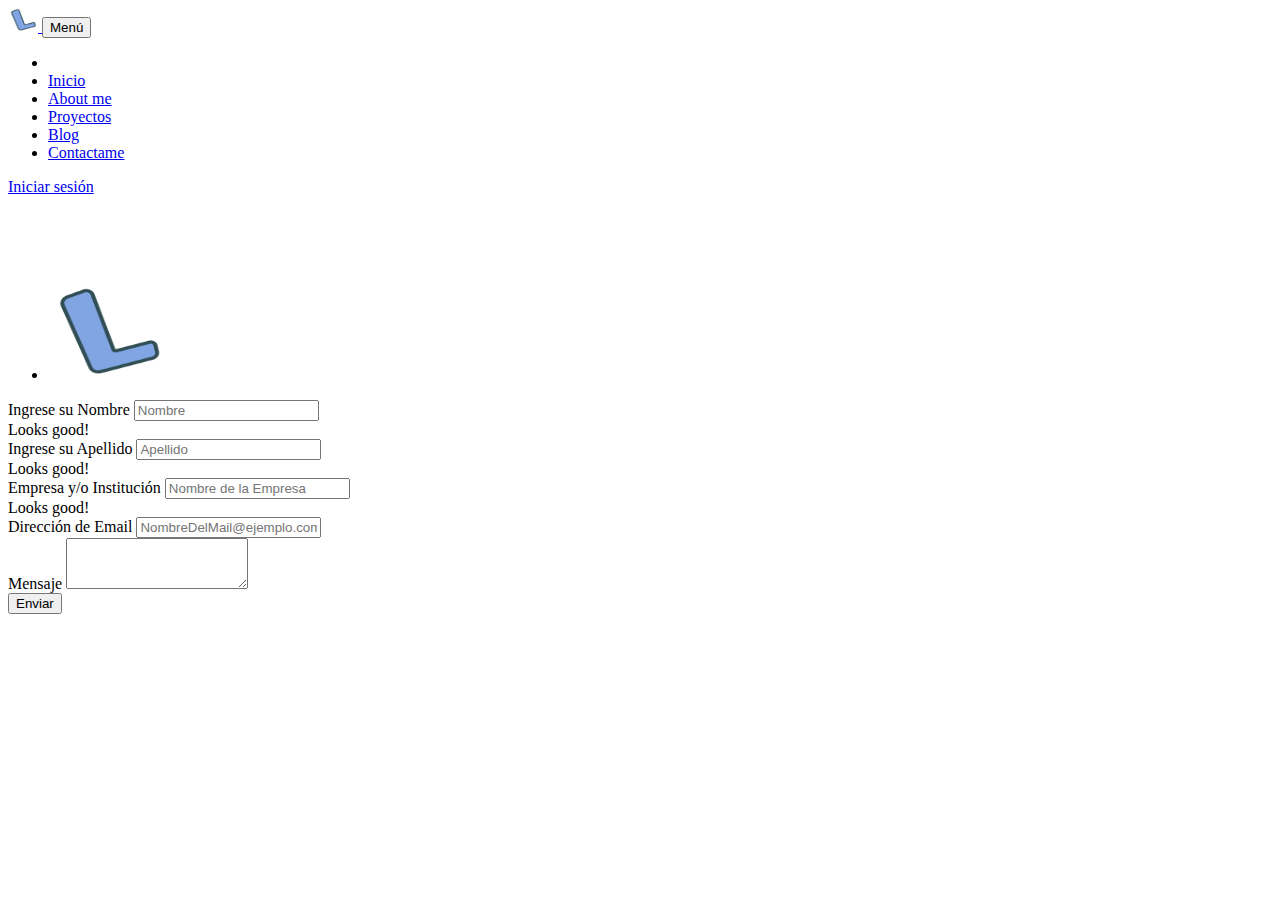
<file: template/Contactame.html>
<!doctype html>
<html lang="en">
  <head>
    <meta charset="utf-8">
    <meta name="viewport" content="width=device-width, initial-scale=1">
    <title>Luis Fernando Armas Perez</title>
    <link href="https://cdn.jsdelivr.net/npm/bootstrap@5.2.1/dist/css/bootstrap.min.css" rel="stylesheet" integrity="sha384-iYQeCzEYFbKjA/T2uDLTpkwGzCiq6soy8tYaI1GyVh/UjpbCx/TYkiZhlZB6+fzT" crossorigin="anonymous">
    <link rel="icon" href="../static/Images/Logo.ico"> <!-- El siguiente codigo le agrega un icono a la pestaña -->
  </head>
  <body>
    <header>
      <!-- El siguiente codigo es la barra de navegacion NAV de bootstrap -->
      <nav class="navbar navbar-expand-lg fixed-top bg-light">
        <div class="container-fluid">
          <a class="navbar-brand" href="../template/PrincipalPage.html"> 
            <img src="../static/Images/Logo.ico" alt="" width="30" height="24"> <!-- Este codigo le agrega un icono a la barra NAV -->
          </a>
          <button class="navbar-toggler" type="button" data-bs-toggle="collapse" data-bs-target="#navbarNav" aria-controls="navbarNav" aria-expanded="false" aria-label="Toggle navigation">
          <span class="navbar-toggler-icon"></span> Menú
          </button>
          <div class="collapse navbar-collapse" id="navbarNav">
            <ul class="navbar-nav">
              <li class="nav-item">
                <a class="nav-link active" aria-current="page" href="#"></a>
              </li>
              <li class="nav-item">
                <a class="nav-link" href="../template/index.html">Inicio</a>
              </li>
              <li class="nav-item">
                <a class="nav-link" href="../template/PrincipalPage.html">About me</a>
              </li>
              <li class="nav-item">
                <a class="nav-link" href="../template/Proyectos.html">Proyectos</a>
              </li>
              <li class="nav-item">
                <a class="nav-link" href="../template/Blog.html">Blog</a>
              </li>
              <li class="nav-item">
                <a class="nav-link" href="../template/Contactame.html">Contactame</a>
              </li>
            </ul>
          </div>
            <form class="d-flex" role="">
              <a href="../template/iniciarSesion.html" class="btn btn-outline-success">Iniciar sesión</a>
            </form>
        </div>
      </nav>
    </header>
    <br>
    <br>
    <br>
    <br>
       <!-- El siguiente codigo es un formulario de contacto utilizando FORM CONTROL Y CUSTOM STYLE de bootstrap -->
       <div class="container">
        <form class="row g-3 needs-validation" novalidate>
          <ul class="nav justify-content-center">
              <li class="nav-item">
                  <nav class="nav-link" href="#"><img src="../static/Images/Logo.ico" alt="" width="120" height="96"></nav>
              </li>
          </ul>
          <div class="col-md-4">
            <label for="validationCustom01" class="form-label">Ingrese su Nombre</label>
            <input type="text" class="form-control" id="validationCustom01" value="" placeholder="Nombre"required>
            <div class="valid-feedback">
              Looks good!
            </div>
          </div>
          <div class="col-md-4">
            <label for="validationCustom02" class="form-label">Ingrese su Apellido</label>
            <input type="text" class="form-control" id="validationCustom02" value="" placeholder="Apellido" required>
            <div class="valid-feedback">
              Looks good!
            </div>
          </div>
          <div class="col-md-4">
            <label for="validationCustom02" class="form-label">Empresa y/o Institución</label>
            <input type="text" class="form-control" id="validationCustom03" value="" placeholder="Nombre de la Empresa" required>
            <div class="valid-feedback">
              Looks good!
            </div>
          </div>
          <div class="mb-3">
            <label for="exampleFormControlInput1" class="form-label">Dirección de Email</label>
            <input type="email" class="form-control" id="exampleFormControlInput1" placeholder="NombreDelMail@ejemplo.com">
          </div>
          <div class="mb-3">
            <label for="exampleFormControlTextarea1" class="form-label">Mensaje</label>
            <textarea class="form-control" id="exampleFormControlTextarea1" rows="3"></textarea>
          </div>
          <div class="col-12">
              <button class="btn btn-primary" type="submit">Enviar</button>
          </div>
        </form>
       </div>
  
    <script src="https://cdn.jsdelivr.net/npm/bootstrap@5.2.1/dist/js/bootstrap.bundle.min.js" integrity="sha384-u1OknCvxWvY5kfmNBILK2hRnQC3Pr17a+RTT6rIHI7NnikvbZlHgTPOOmMi466C8" crossorigin="anonymous"></script>
  </body>
</html>
</file>
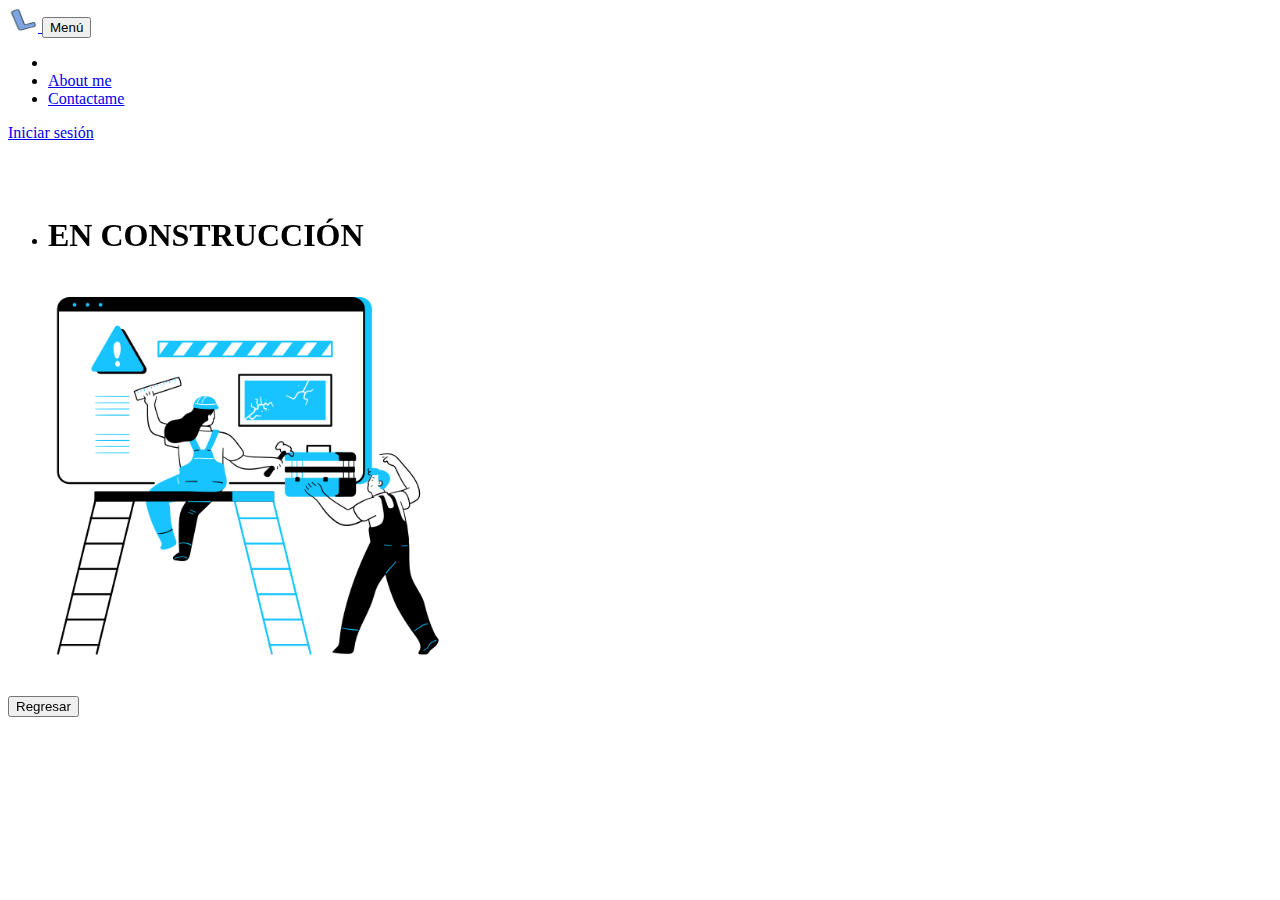
<file: template/EnDesarrollo.html>
<!doctype html>
<html lang="en">
  <head>
    <meta charset="utf-8">
    <meta name="viewport" content="width=device-width, initial-scale=1">
    <title>Luis Fernando Armas Perez</title>
    <link href="https://cdn.jsdelivr.net/npm/bootstrap@5.2.0/dist/css/bootstrap.min.css" rel="stylesheet" integrity="sha384-gH2yIJqKdNHPEq0n4Mqa/HGKIhSkIHeL5AyhkYV8i59U5AR6csBvApHHNl/vI1Bx" crossorigin="anonymous">
    <link rel="icon" href="../static/Images/Logo.ico"> <!-- El siguiente codigo le agrega un icono a la pestaña -->
    <link href="https://unpkg.com/aos@2.3.1/dist/aos.css" rel="stylesheet">
  </head>
  <body>
    <!-- El siguiente codigo es la barra de navegacion NAV de bootstrap -->
    <header>
      <nav class="navbar navbar-expand-lg fixed-top bg-light">
          <div class="container-fluid">
            <a class="navbar-brand" href="../template/PrincipalPage.html"> 
              <img src="../static/Images/Logo.ico" alt="" width="30" height="24"> <!-- Este codigo le agrega un icono a la barra NAV -->
            </a>
            <button class="navbar-toggler" type="button" data-bs-toggle="collapse" data-bs-target="#navbarNav" aria-controls="navbarNav" aria-expanded="false" aria-label="Toggle navigation">
              <span class="navbar-toggler-icon"></span> Menú
            </button>
            <div class="collapse navbar-collapse" id="navbarNav">
              <ul class="navbar-nav">
                <li class="nav-item">
                  <a class="nav-link active" aria-current="page" href="#"></a>
                </li>
                <li class="nav-item">
                  <a class="nav-link" href="../template/PrincipalPage.html">About me</a>
                </li>
                <li class="nav-item">
                  <a class="nav-link" href="https://www.linkedin.com/in/luis-fernando-armas-perez-6aa0801ab/">Contactame</a>
                  <!-- <a class="nav-link" href="../template/Contactame.html">Contactame</a> -->
                </li>
              </ul>
            </div>
            <form class="d-flex" role="">
              <a href="../template/iniciarSesion.html" class="btn btn-outline-success">Iniciar sesión</a>
            </form>
          </div>
        </nav>
  </header>
  <br>
  <br>
  <br>
      <div class="container">
        <div class="row g-3"data-aos="fade-down" data-aos-easing="linear"data-aos-duration="1500">
            <ul class="nav justify-content-center">
                <li class="nav-item">
                  <h1>EN CONSTRUCCIÓN</h1>
                  <nav class="nav-link" href="#"><img src="../static/Images/Desarrollo.png" alt="" width="400" height="400"></nav>
                </li>
            </ul>
            <div class="d-grid gap-2 col-6 mx-auto">
              <button class="w-100 btn btn-lg btn-primary" type="submit" onclick="window.open('PrincipalPage.html')">Regresar</button>
            </div>
        </div>
    <script src="https://cdn.jsdelivr.net/npm/bootstrap@5.2.3/dist/js/bootstrap.bundle.min.js" integrity="sha384-kenU1KFdBIe4zVF0s0G1M5b4hcpxyD9F7jL+jjXkk+Q2h455rYXK/7HAuoJl+0I4" crossorigin="anonymous"></script>
    <script src="https://unpkg.com/aos@2.3.1/dist/aos.js"></script>
    <script>
      AOS.init();
    </script>
  </body>
</html>
</file>
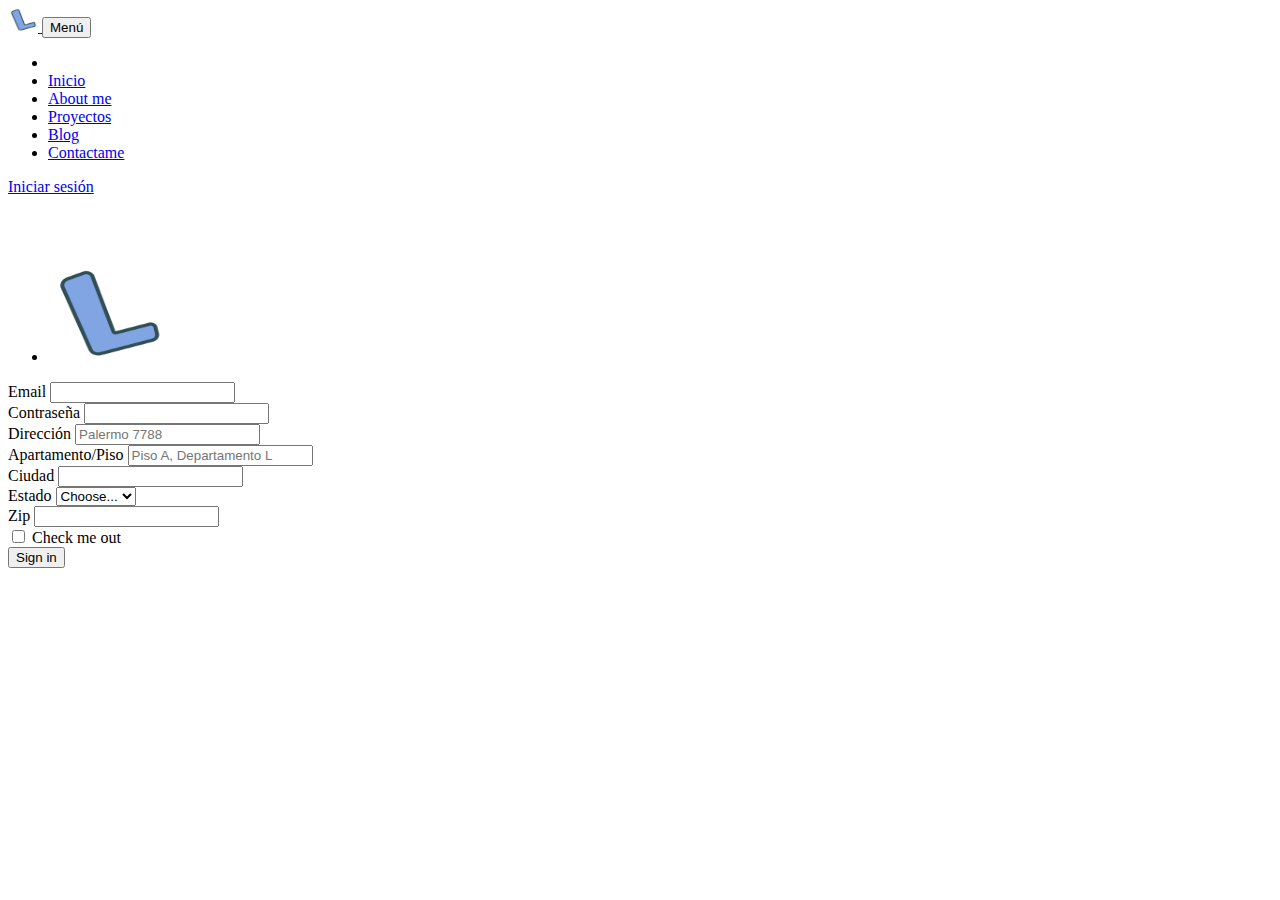
<file: template/registrate.html>
<!doctype html>
<html lang="en">
  <head>
    <meta charset="utf-8">
    <meta name="viewport" content="width=device-width, initial-scale=1">
    <title>Luis Fernando Armas Perez</title>
    <link href="https://cdn.jsdelivr.net/npm/bootstrap@5.2.1/dist/css/bootstrap.min.css" rel="stylesheet" integrity="sha384-iYQeCzEYFbKjA/T2uDLTpkwGzCiq6soy8tYaI1GyVh/UjpbCx/TYkiZhlZB6+fzT" crossorigin="anonymous">
    <link rel="icon" href="../static/Images/Logo.ico"> <!-- El siguiente codigo le agrega un icono a la pestaña -->
  </head>
  <body>
    <!-- El siguiente codigo es la barra de navegacion NAV de bootstrap -->
    <header>
      <nav class="navbar navbar-expand-lg fixed-top bg-light">
          <div class="container-fluid">
            <a class="navbar-brand" href="../template/PrincipalPage.html"> 
              <img src="../static/Images/Logo.ico" alt="" width="30" height="24"> <!-- Este codigo le agrega un icono a la barra NAV -->
            </a>
            <button class="navbar-toggler" type="button" data-bs-toggle="collapse" data-bs-target="#navbarNav" aria-controls="navbarNav" aria-expanded="false" aria-label="Toggle navigation">
              <span class="navbar-toggler-icon"></span> Menú
            </button>
            <div class="collapse navbar-collapse" id="navbarNav">
              <ul class="navbar-nav">
                <li class="nav-item">
                  <a class="nav-link active" aria-current="page" href="#"></a>
                </li>
                <li class="nav-item">
                  <a class="nav-link" href="../template/index.html">Inicio</a>
                </li>
                <li class="nav-item">
                  <a class="nav-link" href="../template/PrincipalPage.html">About me</a>
                </li>
                <li class="nav-item">
                  <a class="nav-link" href="../template/Proyectos.html">Proyectos</a>
                </li>
                <li class="nav-item">
                  <a class="nav-link" href="../template/Blog.html">Blog</a>
                </li>
                <li class="nav-item">
                  <a class="nav-link" href="../template/Contactame.html">Contactame</a>
                </li>
              </ul>
            </div>
            <form class="d-flex" role="">
              <a href="../template/iniciarSesion.html" class="btn btn-outline-success">Iniciar sesión</a>
            </form>
          </div>
        </nav>
  </header>
  <br>
  <br>
  <br>
      <div class="container">
        <form class="row g-3">
            <ul class="nav justify-content-center">
                <li class="nav-item">
                    <nav class="nav-link" href="#"><img src="../static/Images/Logo.ico" alt="" width="120" height="96"></nav>
                </li>
            </ul>
            <div class="col-md-6">
              <label for="inputEmail4" class="form-label">Email</label>
              <input type="email" class="form-control" id="inputEmail4">
            </div>
            <div class="col-md-6">
              <label for="inputPassword4" class="form-label">Contraseña</label>
              <input type="password" class="form-control" id="inputPassword4">
            </div>
            <div class="col-12">
              <label for="inputAddress" class="form-label">Dirección</label>
              <input type="text" class="form-control" id="inputAddress" placeholder="Palermo 7788">
            </div>
            <div class="col-12">
              <label for="inputAddress2" class="form-label">Apartamento/Piso</label>
              <input type="text" class="form-control" id="inputAddress2" placeholder="Piso A, Departamento L">
            </div>
            <div class="col-md-6">
              <label for="inputCity" class="form-label">Ciudad</label>
              <input type="text" class="form-control" id="inputCity">
            </div>
            <div class="col-md-4">
              <label for="inputState" class="form-label">Estado</label>
              <select id="inputState" class="form-select">
                <option selected>Choose...</option>
                <option>...</option>
              </select>
            </div>
            <div class="col-md-2">
              <label for="inputZip" class="form-label">Zip</label>
              <input type="text" class="form-control" id="inputZip">
            </div>
            <div class="col-12">
              <div class="form-check">
                <input class="form-check-input" type="checkbox" id="gridCheck">
                <label class="form-check-label" for="gridCheck">
                  Check me out
                </label>
              </div>
            </div>
            <div class="col-12">
              <button type="submit" class="btn btn-primary">Sign in</button>
            </div>
          </form>
      </div>
    
    <script src="https://cdn.jsdelivr.net/npm/bootstrap@5.2.1/dist/js/bootstrap.bundle.min.js" integrity="sha384-u1OknCvxWvY5kfmNBILK2hRnQC3Pr17a+RTT6rIHI7NnikvbZlHgTPOOmMi466C8" crossorigin="anonymous"></script>
  </body>
</html>
</file>
